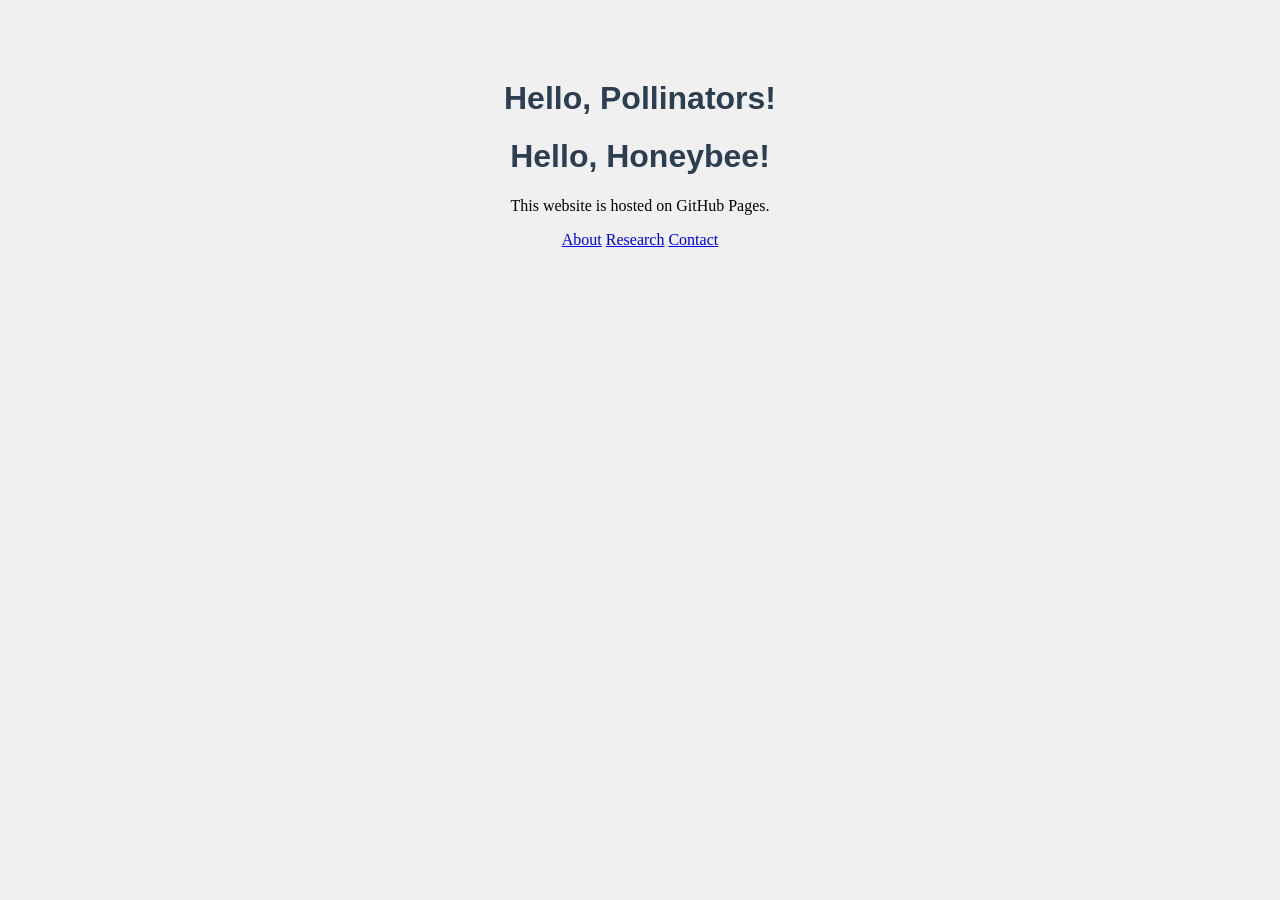
<file: index.html>
<!DOCTYPE html>
<html>
<head>
    <title>New Mathematics for Pollinator Website</title>
</head>
<body>
    <h1>Hello, Pollinators!</h1>
     <h1>Hello, Honeybee!</h1>
    <p>This website is hosted on GitHub Pages.</p>
</body>
    <nav>
    <a href="people.html">About</a>
<a href="research.html">Research</a>
<a href="publication.html">Contact</a>
    </nav>
</html>
<link rel="stylesheet" href="style.css">
<link rel="stylesheet" href="global.css">
</file>
<file: style.css>
body {
    font-family: Arial, sans-serif;
    background: #f4f4f4;
    text-align: center;
    margin-top: 80px;
}

h1 {
    color: #2c3e50;
}
</file>
<file: global.css>
/* Generated by KompoZer */

body {
  font-family: georgia,"times new roman",times,serif;
  background-color: #f0f0f0;
}


#frame {
  border: 1px solid #990033;
  padding: 0px 0px 1px;
  width: 862px;
  margin-right: auto;
  margin-left: auto;
  margin-top: 0px;
  text-align: left;
  font-family: Helvetica,Arial,Verdana,sans-serif;
  display: table;
  background-color: white;
}
h1 {
  font-family: Helvetica,Geneva,Arial,Sans-serif;
}


#topbanner {
  width: 100%;
  padding-bottom: 5px;
  float: right;
}
#navlink {
  float: right;
  margin-top: 5px;
  margin-bottom: 5px;
  margin-right: 30px;
}
#navlink li {
  display: inline;
  list-style-type: none;
  margin-left: 30px;
}
#navlink a {
  color: #ffffff;
  text-decoration: none;
}
#navlink a:hover {
  color: #88bb00;
}


#leftcontent {
  float: left;
  z-index: 0;
  padding-right: 0px;
  padding-left: 0px;
  width: 255px;
  font-size: 10.5pt;
}
#leftcontent a:hover {
  color: #88bb00;
}
#picture {
  border-bottom: 1px solid silver;
  padding: 2px;
  margin-bottom: 5px;
  line-height: 13pt;
  padding-left: 5px;
  font-size: 10pt;
}

#welcome-title {
  padding: 0px;
}
#welcome-title h1 {
  padding: 6px;
  font-size: 16px;
  color: #ffffff;
  background-color: #f0960f;
  margin-bottom: 2px;
}
#welcome {
  border-bottom: 1px solid silver;
  padding: 2px;
  margin-top: 15px;
  margin-bottom: 5px;
  line-height: 13pt;
  padding-left: 17px;
  font-size: 10pt;
}
#welcome a {
  color: #000000;
  text-decoration: none;
}
#welcome p {
  line-height: 13pt;
  padding-left: 2px;
  padding-right: 2px;
}
#calendar {
  border-bottom: 1px solid silver;
  padding: 2px;
  margin-top: 15px;
  margin-bottom: 5px;
  line-height: 13pt;
  font-size: 10pt;
}
#calendar a {
  color: #000000;
  background-color: #ffffff;
  text-decoration: none;
}
#calendar a:hover {
  color: #ffffff;
  background-color: #000000;
}

#rightcontent {
  font-family: Verdana,Helvetica,Georgia,Arial,serif;
  padding-left: 1.5em;
  padding-right: 1.5em;
  font-size: 10.5pt;
  width: 550px;
  line-height: 14pt;
  float: left;
  text-align: left;
  border-color: #990033;
  border-width: 1px;
  border-left: 1px solid #990033;
}
#rightcontent a {
  color: #000000;
  text-decoration: none;
}
#rightcontent a:hover {
  color: #88bb00;
}


#cv h3 {
  font-size: 12pt;
  margin-top: 20px;
}
#justify {
  text-align: justify
}
#publication {
 text-align: justify
}
#publication li {
  margin-bottom: 6px;
}
#liste {
 text-align: justify
}
#liste li {
  margin-bottom: 2px;
}
#photo {
 width: 270px;
}
#yun {
 height: 250px;
}
</file>
